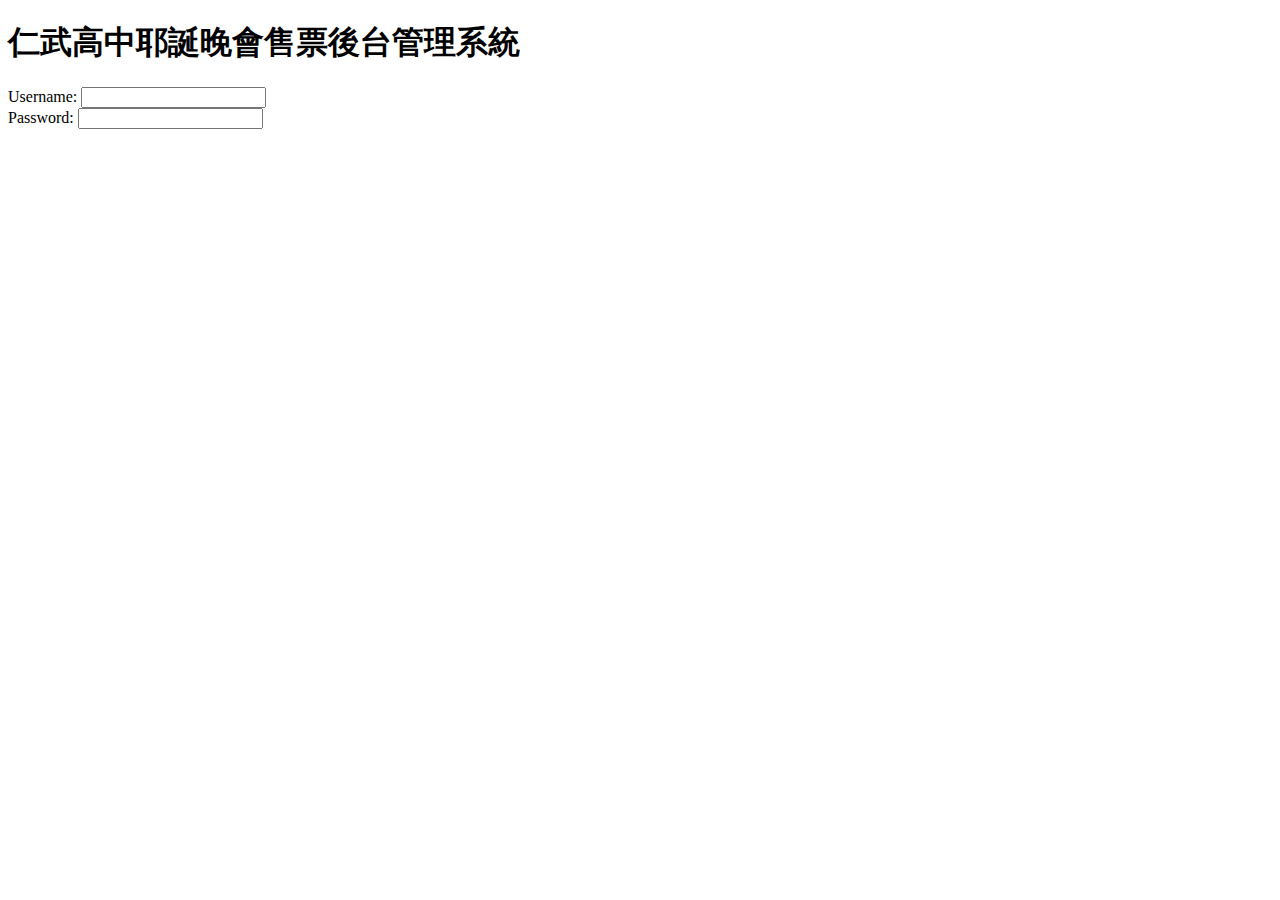
<file: rwhs.html>
<!DOCTYPE html>
<html>
    <head>
        <title>耶誕晚會售票後台系統</title>
    </head>
    <body>
        <h1><strong>仁武高中耶誕晚會售票後台管理系統</strong></h1>
        <form>
            <label for="username">Username:</label>
            <input type="text" name="username" id="username">
            <br>
            <label for="user-pw">Password:</label>
            <input type="password" id="user-pw" name="user-pw">
        </form>
    </body>
</html>
</file>
